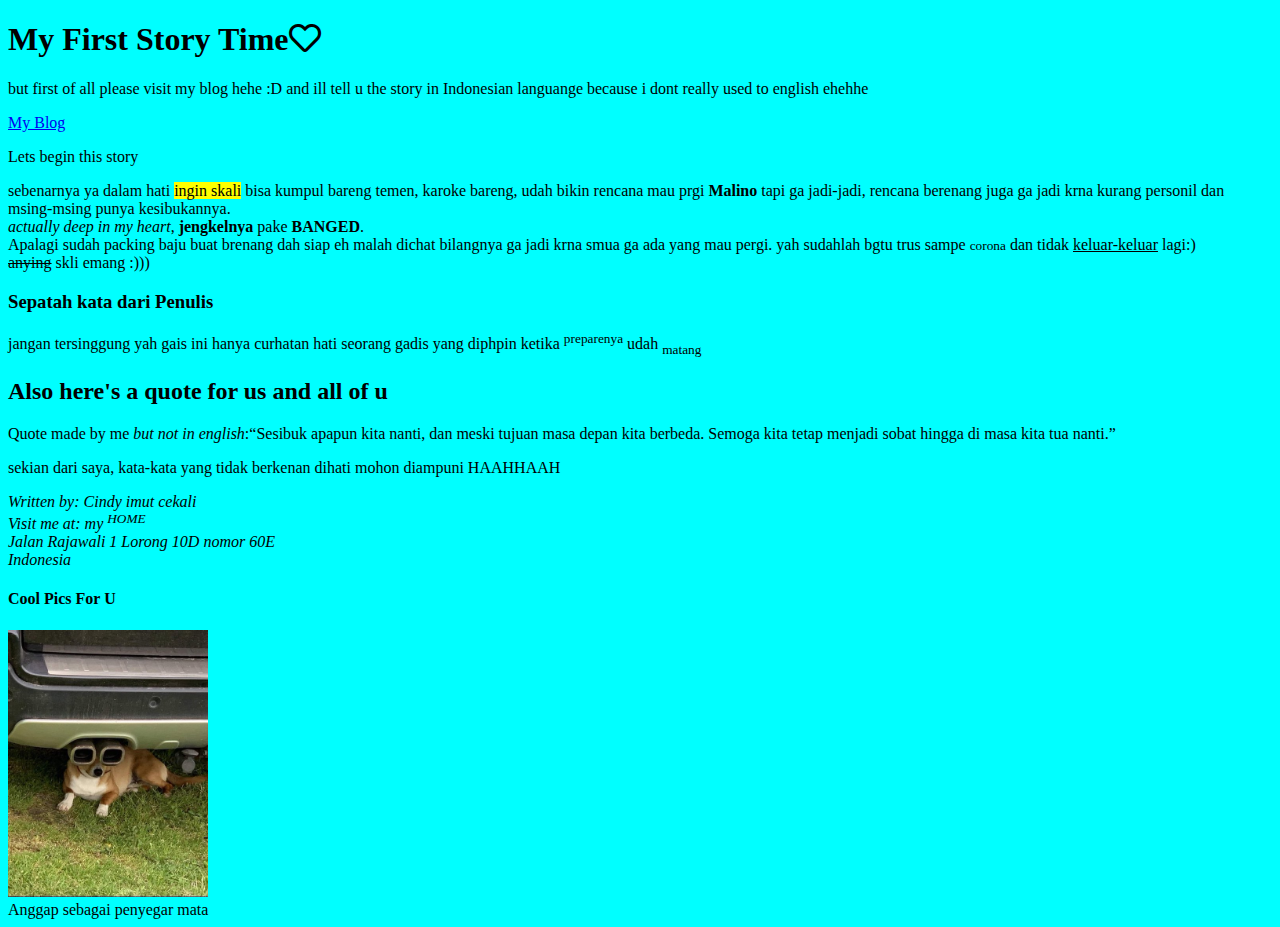
<file: html/myy.html>
<!DOCTYPE html>
<html lang="en">
<head>
	<meta charset="UTF-8">
	<title>Hello Welcome to My Website</title>
	<link rel="stylesheet" href="https://use.fontawesome.com/releases/v5.3.1/css/all.css" intrgrity="sha384-mzrmE5qonljUremFsqc01SB46JvROS7bZs3I02EmfFsd15uHvIt+Y8vEf7NfWAU" crossorigin="anonymous">
</head>
<body style="background-color:cyan;">
	<main><h1>My First Story Time<i class="far fa-heart"></i></h1>
	<p>but first of all please visit my blog hehe :D and ill tell u the story in Indonesian languange because i dont really used to english ehehhe</p>
	<p><a href="https://yoursecretescape.blogspot.com/2020/03/perkenalkan-diri-gue.html">My Blog</a></p>
	<p>Lets begin this story </p>
	<p> sebenarnya ya dalam hati <mark>ingin skali</mark> bisa kumpul bareng temen, karoke bareng, udah bikin rencana mau prgi <b>Malino</b> tapi ga jadi-jadi, rencana berenang juga ga jadi krna kurang personil dan msing-msing punya kesibukannya. <br> <i>actually deep in my heart</i>, <b>jengkelnya</b> pake <strong>BANGED</strong>. <br> Apalagi sudah packing baju buat brenang dah siap eh malah dichat bilangnya ga jadi krna smua ga ada yang mau pergi. yah sudahlah bgtu trus sampe <small>corona</small> dan tidak <ins>keluar-keluar</ins> lagi:) <br><del>anying</del> skli emang :)))</p>
	</main>
	<footer><h3> Sepatah kata dari Penulis </h3>
		<p> jangan tersinggung yah gais ini hanya curhatan hati seorang gadis yang diphpin ketika <sup>preparenya</sup> udah <sub>matang</sub> </p>
		<h2> Also here's a quote for us and all of u </h2>
		<p>Quote made by me <i>but not in english</i>:<q>Sesibuk apapun kita nanti, dan meski tujuan masa depan kita berbeda. Semoga kita tetap menjadi sobat hingga di masa kita tua nanti.</q></p>
		<p> sekian dari saya, kata-kata yang tidak berkenan dihati mohon diampuni HAAHHAAH </p>
		<address>
			Written by: Cindy imut cekali<br>
			Visit me at: my <sup>HOME</sup><br>
			Jalan Rajawali 1 Lorong 10D nomor 60E<br>
			Indonesia<br>
		</address>
		<h4> Cool Pics For U </h4>
		<img src="lucu.jpg"
		 width="200px" alt="Cool Pics">
		<figcaption>Anggap sebagai penyegar mata</figcaption>
	</footer>
</body>
</html>
</file>
